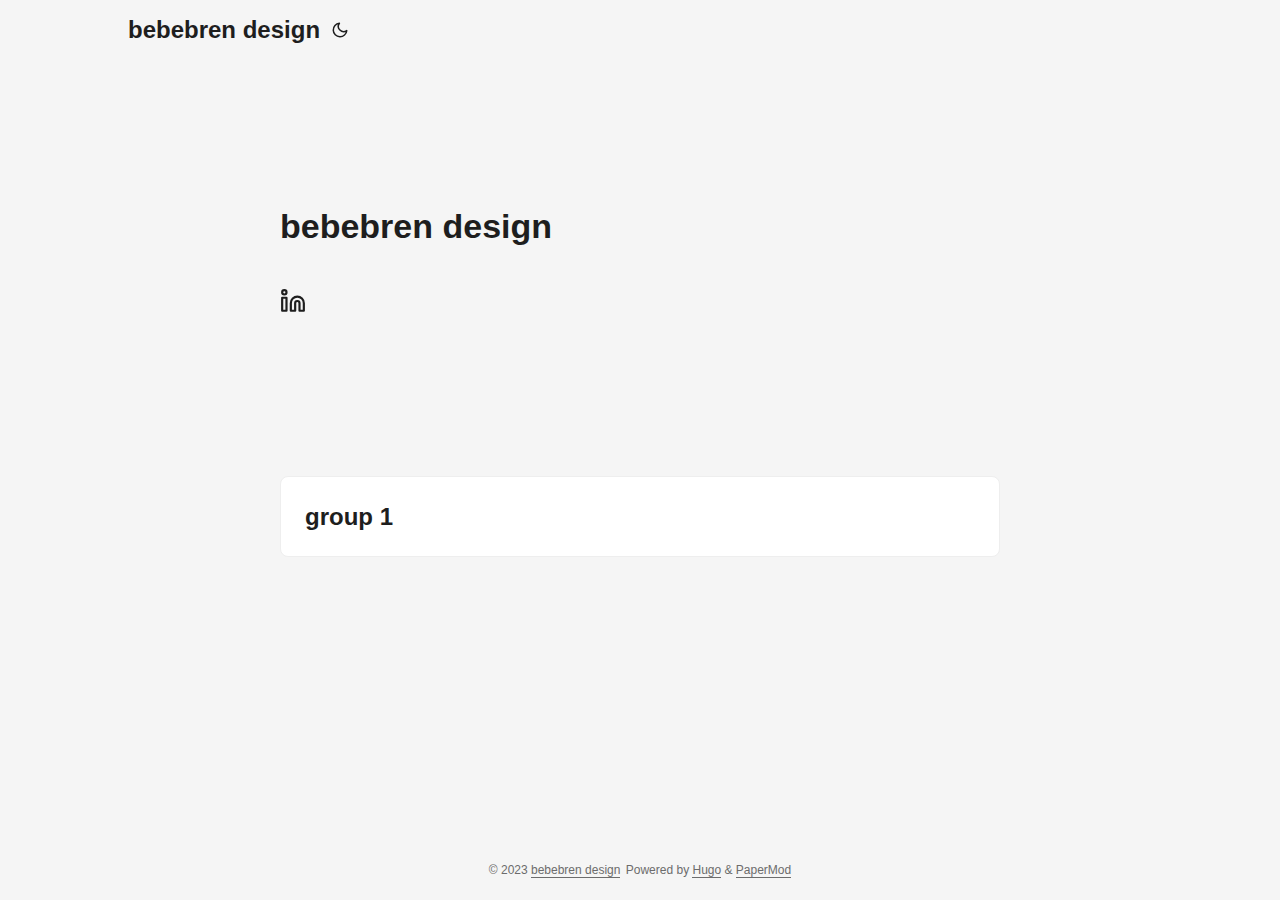
<file: index.html>
<!DOCTYPE html>
<html lang="en" dir="auto">

<head>
	<meta name="generator" content="Hugo 0.116.1"><meta charset="utf-8">
<meta http-equiv="X-UA-Compatible" content="IE=edge">
<meta name="viewport" content="width=device-width, initial-scale=1, shrink-to-fit=no">
<meta name="robots" content="index, follow">
<title>bebebren design</title>

<meta name="description" content="">
<meta name="author" content="">
<link rel="canonical" href="http://bebebren.com/">
<link crossorigin="anonymous" href="/assets/css/stylesheet.5cfc680b1eeaeef9efbced92d46c2a9e876b72ee14fba85846afc4cff9e6e6f8.css" integrity="sha256-XPxoCx7q7vnvvO2S1Gwqnodrcu4U&#43;6hYRq/Ez/nm5vg=" rel="preload stylesheet" as="style">
<link rel="icon" href="http://bebebren.com/favicon.ico">
<link rel="icon" type="image/png" sizes="16x16" href="http://bebebren.com/favicon-16x16.png">
<link rel="icon" type="image/png" sizes="32x32" href="http://bebebren.com/favicon-32x32.png">
<link rel="apple-touch-icon" href="http://bebebren.com/apple-touch-icon.png">
<link rel="mask-icon" href="http://bebebren.com/safari-pinned-tab.svg">
<meta name="theme-color" content="#2e2e33">
<meta name="msapplication-TileColor" content="#2e2e33">
<link rel="alternate" type="application/rss+xml" href="http://bebebren.com/index.xml">
<noscript>
    <style>
        #theme-toggle,
        .top-link {
            display: none;
        }

    </style>
    <style>
        @media (prefers-color-scheme: dark) {
            :root {
                --theme: rgb(29, 30, 32);
                --entry: rgb(46, 46, 51);
                --primary: rgb(218, 218, 219);
                --secondary: rgb(155, 156, 157);
                --tertiary: rgb(65, 66, 68);
                --content: rgb(196, 196, 197);
                --hljs-bg: rgb(46, 46, 51);
                --code-bg: rgb(55, 56, 62);
                --border: rgb(51, 51, 51);
            }

            .list {
                background: var(--theme);
            }

            .list:not(.dark)::-webkit-scrollbar-track {
                background: 0 0;
            }

            .list:not(.dark)::-webkit-scrollbar-thumb {
                border-color: var(--theme);
            }
        }

    </style>
</noscript><meta property="og:title" content="bebebren design" />
<meta property="og:description" content="" />
<meta property="og:type" content="website" />
<meta property="og:url" content="http://bebebren.com/" />

<meta name="twitter:card" content="summary"/>
<meta name="twitter:title" content="bebebren design"/>
<meta name="twitter:description" content=""/>

<script type="application/ld+json">
{
  "@context": "https://schema.org",
  "@type": "Organization",
  "name": "bebebren design",
  "url": "http://bebebren.com/",
  "description": "",
  "thumbnailUrl": "http://bebebren.com/favicon.ico",
  "sameAs": [
      "https://www.linkedin.com/in/brenda-zhao-4a0a52191"
  ]
}
</script>
</head>

<body class="list" id="top">
<script>
    if (localStorage.getItem("pref-theme") === "dark") {
        document.body.classList.add('dark');
    } else if (localStorage.getItem("pref-theme") === "light") {
        document.body.classList.remove('dark')
    } else if (window.matchMedia('(prefers-color-scheme: dark)').matches) {
        document.body.classList.add('dark');
    }

</script>

<header class="header">
    <nav class="nav">
        <div class="logo">
            <a href="http://bebebren.com/" accesskey="h" title="bebebren design (Alt + H)">bebebren design</a>
            <div class="logo-switches">
                <button id="theme-toggle" accesskey="t" title="(Alt + T)">
                    <svg id="moon" xmlns="http://www.w3.org/2000/svg" width="24" height="18" viewBox="0 0 24 24"
                        fill="none" stroke="currentColor" stroke-width="2" stroke-linecap="round"
                        stroke-linejoin="round">
                        <path d="M21 12.79A9 9 0 1 1 11.21 3 7 7 0 0 0 21 12.79z"></path>
                    </svg>
                    <svg id="sun" xmlns="http://www.w3.org/2000/svg" width="24" height="18" viewBox="0 0 24 24"
                        fill="none" stroke="currentColor" stroke-width="2" stroke-linecap="round"
                        stroke-linejoin="round">
                        <circle cx="12" cy="12" r="5"></circle>
                        <line x1="12" y1="1" x2="12" y2="3"></line>
                        <line x1="12" y1="21" x2="12" y2="23"></line>
                        <line x1="4.22" y1="4.22" x2="5.64" y2="5.64"></line>
                        <line x1="18.36" y1="18.36" x2="19.78" y2="19.78"></line>
                        <line x1="1" y1="12" x2="3" y2="12"></line>
                        <line x1="21" y1="12" x2="23" y2="12"></line>
                        <line x1="4.22" y1="19.78" x2="5.64" y2="18.36"></line>
                        <line x1="18.36" y1="5.64" x2="19.78" y2="4.22"></line>
                    </svg>
                </button>
            </div>
        </div>
        <ul id="menu">
        </ul>
    </nav>
</header>
<main class="main"> 
<article class="first-entry home-info">
    <header class="entry-header">
        <h1>bebebren design</h1>
    </header>
    <div class="entry-content">
        
    </div>
    <footer class="entry-footer">
        <div class="social-icons">
    <a href="https://www.linkedin.com/in/brenda-zhao-4a0a52191" target="_blank" rel="noopener noreferrer me" title="LinkedIn">
        <svg xmlns="http://www.w3.org/2000/svg" viewBox="0 0 24 24" fill="none" stroke="currentColor" stroke-width="2"
    stroke-linecap="round" stroke-linejoin="round">
    <path d="M16 8a6 6 0 0 1 6 6v7h-4v-7a2 2 0 0 0-2-2 2 2 0 0 0-2 2v7h-4v-7a6 6 0 0 1 6-6z"></path>
    <rect x="2" y="9" width="4" height="12"></rect>
    <circle cx="4" cy="4" r="2"></circle>
</svg>
    </a>
</div>

    </footer>
</article>

<article class="post-entry"> 
  <header class="entry-header">
    <h2>group 1
    </h2>
  </header>
  <footer class="entry-footer"></footer>
  <a class="entry-link" aria-label="post link to group 1" href="http://bebebren.com/posts/test/"></a>
</article>
    </main>
    
<footer class="footer">
    <span>&copy; 2023 <a href="http://bebebren.com/">bebebren design</a></span>
    <span>
        Powered by
        <a href="https://gohugo.io/" rel="noopener noreferrer" target="_blank">Hugo</a> &
        <a href="https://github.com/adityatelange/hugo-PaperMod/" rel="noopener" target="_blank">PaperMod</a>
    </span>
</footer>
<a href="#top" aria-label="go to top" title="Go to Top (Alt + G)" class="top-link" id="top-link" accesskey="g">
    <svg xmlns="http://www.w3.org/2000/svg" viewBox="0 0 12 6" fill="currentColor">
        <path d="M12 6H0l6-6z" />
    </svg>
</a>

<script>
    let menu = document.getElementById('menu')
    if (menu) {
        menu.scrollLeft = localStorage.getItem("menu-scroll-position");
        menu.onscroll = function () {
            localStorage.setItem("menu-scroll-position", menu.scrollLeft);
        }
    }

    document.querySelectorAll('a[href^="#"]').forEach(anchor => {
        anchor.addEventListener("click", function (e) {
            e.preventDefault();
            var id = this.getAttribute("href").substr(1);
            if (!window.matchMedia('(prefers-reduced-motion: reduce)').matches) {
                document.querySelector(`[id='${decodeURIComponent(id)}']`).scrollIntoView({
                    behavior: "smooth"
                });
            } else {
                document.querySelector(`[id='${decodeURIComponent(id)}']`).scrollIntoView();
            }
            if (id === "top") {
                history.replaceState(null, null, " ");
            } else {
                history.pushState(null, null, `#${id}`);
            }
        });
    });

</script>
<script>
    var mybutton = document.getElementById("top-link");
    window.onscroll = function () {
        if (document.body.scrollTop > 800 || document.documentElement.scrollTop > 800) {
            mybutton.style.visibility = "visible";
            mybutton.style.opacity = "1";
        } else {
            mybutton.style.visibility = "hidden";
            mybutton.style.opacity = "0";
        }
    };

</script>
<script>
    document.getElementById("theme-toggle").addEventListener("click", () => {
        if (document.body.className.includes("dark")) {
            document.body.classList.remove('dark');
            localStorage.setItem("pref-theme", 'light');
        } else {
            document.body.classList.add('dark');
            localStorage.setItem("pref-theme", 'dark');
        }
    })

</script>
</body>

</html>
</file>
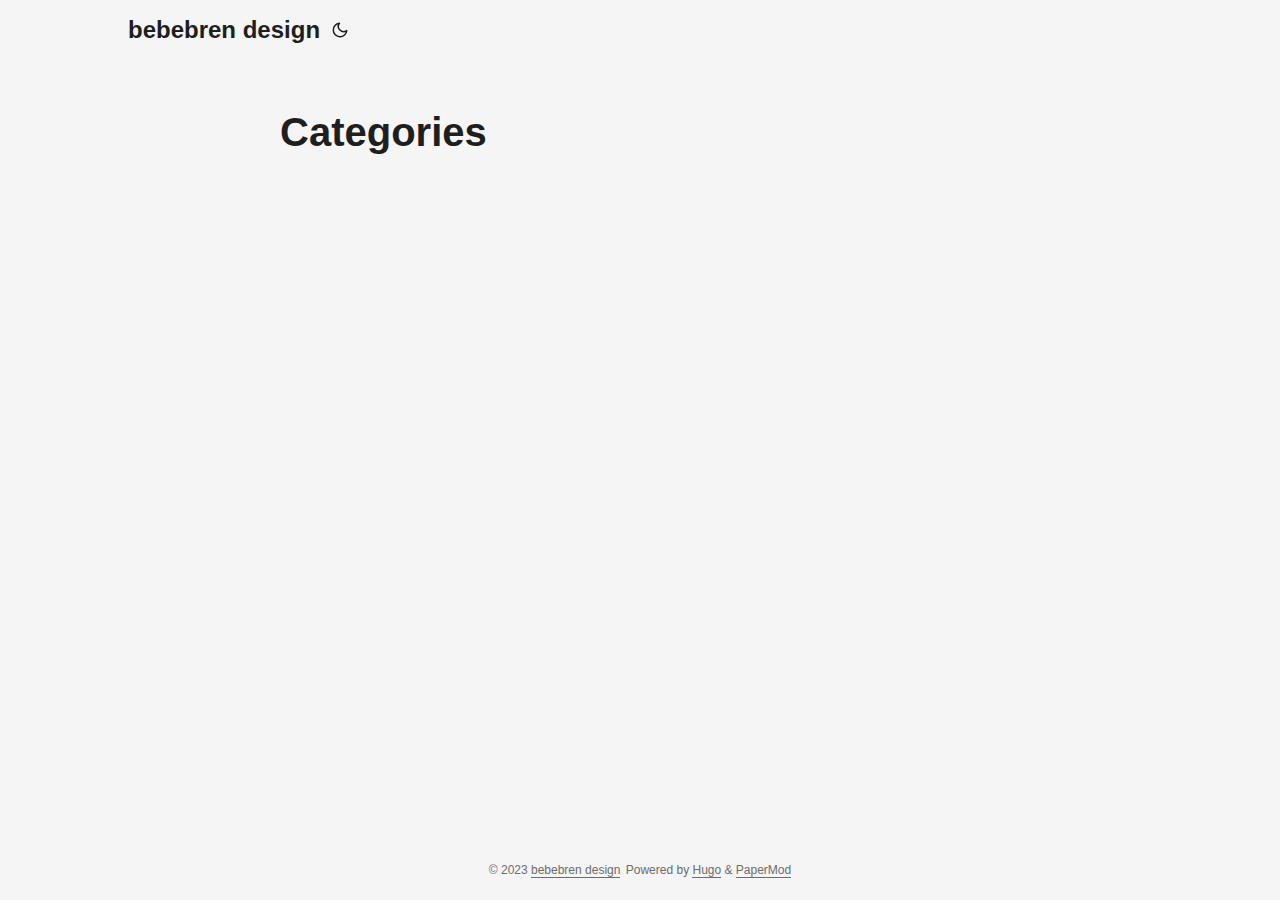
<file: categories/index.html>
<!DOCTYPE html>
<html lang="en" dir="auto">

<head><meta charset="utf-8">
<meta http-equiv="X-UA-Compatible" content="IE=edge">
<meta name="viewport" content="width=device-width, initial-scale=1, shrink-to-fit=no">
<meta name="robots" content="index, follow">
<title>Categories | bebebren design</title>
<meta name="keywords" content="">
<meta name="description" content="">
<meta name="author" content="">
<link rel="canonical" href="http://bebebren.com/categories/">
<link crossorigin="anonymous" href="/assets/css/stylesheet.5cfc680b1eeaeef9efbced92d46c2a9e876b72ee14fba85846afc4cff9e6e6f8.css" integrity="sha256-XPxoCx7q7vnvvO2S1Gwqnodrcu4U&#43;6hYRq/Ez/nm5vg=" rel="preload stylesheet" as="style">
<link rel="icon" href="http://bebebren.com/favicon.ico">
<link rel="icon" type="image/png" sizes="16x16" href="http://bebebren.com/favicon-16x16.png">
<link rel="icon" type="image/png" sizes="32x32" href="http://bebebren.com/favicon-32x32.png">
<link rel="apple-touch-icon" href="http://bebebren.com/apple-touch-icon.png">
<link rel="mask-icon" href="http://bebebren.com/safari-pinned-tab.svg">
<meta name="theme-color" content="#2e2e33">
<meta name="msapplication-TileColor" content="#2e2e33">
<link rel="alternate" type="application/rss+xml" href="http://bebebren.com/categories/index.xml">
<noscript>
    <style>
        #theme-toggle,
        .top-link {
            display: none;
        }

    </style>
    <style>
        @media (prefers-color-scheme: dark) {
            :root {
                --theme: rgb(29, 30, 32);
                --entry: rgb(46, 46, 51);
                --primary: rgb(218, 218, 219);
                --secondary: rgb(155, 156, 157);
                --tertiary: rgb(65, 66, 68);
                --content: rgb(196, 196, 197);
                --hljs-bg: rgb(46, 46, 51);
                --code-bg: rgb(55, 56, 62);
                --border: rgb(51, 51, 51);
            }

            .list {
                background: var(--theme);
            }

            .list:not(.dark)::-webkit-scrollbar-track {
                background: 0 0;
            }

            .list:not(.dark)::-webkit-scrollbar-thumb {
                border-color: var(--theme);
            }
        }

    </style>
</noscript><meta property="og:title" content="Categories" />
<meta property="og:description" content="" />
<meta property="og:type" content="website" />
<meta property="og:url" content="http://bebebren.com/categories/" />

<meta name="twitter:card" content="summary"/>
<meta name="twitter:title" content="Categories"/>
<meta name="twitter:description" content=""/>

</head>

<body class="list" id="top">
<script>
    if (localStorage.getItem("pref-theme") === "dark") {
        document.body.classList.add('dark');
    } else if (localStorage.getItem("pref-theme") === "light") {
        document.body.classList.remove('dark')
    } else if (window.matchMedia('(prefers-color-scheme: dark)').matches) {
        document.body.classList.add('dark');
    }

</script>

<header class="header">
    <nav class="nav">
        <div class="logo">
            <a href="http://bebebren.com/" accesskey="h" title="bebebren design (Alt + H)">bebebren design</a>
            <div class="logo-switches">
                <button id="theme-toggle" accesskey="t" title="(Alt + T)">
                    <svg id="moon" xmlns="http://www.w3.org/2000/svg" width="24" height="18" viewBox="0 0 24 24"
                        fill="none" stroke="currentColor" stroke-width="2" stroke-linecap="round"
                        stroke-linejoin="round">
                        <path d="M21 12.79A9 9 0 1 1 11.21 3 7 7 0 0 0 21 12.79z"></path>
                    </svg>
                    <svg id="sun" xmlns="http://www.w3.org/2000/svg" width="24" height="18" viewBox="0 0 24 24"
                        fill="none" stroke="currentColor" stroke-width="2" stroke-linecap="round"
                        stroke-linejoin="round">
                        <circle cx="12" cy="12" r="5"></circle>
                        <line x1="12" y1="1" x2="12" y2="3"></line>
                        <line x1="12" y1="21" x2="12" y2="23"></line>
                        <line x1="4.22" y1="4.22" x2="5.64" y2="5.64"></line>
                        <line x1="18.36" y1="18.36" x2="19.78" y2="19.78"></line>
                        <line x1="1" y1="12" x2="3" y2="12"></line>
                        <line x1="21" y1="12" x2="23" y2="12"></line>
                        <line x1="4.22" y1="19.78" x2="5.64" y2="18.36"></line>
                        <line x1="18.36" y1="5.64" x2="19.78" y2="4.22"></line>
                    </svg>
                </button>
            </div>
        </div>
        <ul id="menu">
        </ul>
    </nav>
</header>
<main class="main">
<header class="page-header">
    <h1>Categories</h1>
</header>

<ul class="terms-tags">
</ul>
    </main>
    
<footer class="footer">
    <span>&copy; 2023 <a href="http://bebebren.com/">bebebren design</a></span>
    <span>
        Powered by
        <a href="https://gohugo.io/" rel="noopener noreferrer" target="_blank">Hugo</a> &
        <a href="https://github.com/adityatelange/hugo-PaperMod/" rel="noopener" target="_blank">PaperMod</a>
    </span>
</footer>
<a href="#top" aria-label="go to top" title="Go to Top (Alt + G)" class="top-link" id="top-link" accesskey="g">
    <svg xmlns="http://www.w3.org/2000/svg" viewBox="0 0 12 6" fill="currentColor">
        <path d="M12 6H0l6-6z" />
    </svg>
</a>

<script>
    let menu = document.getElementById('menu')
    if (menu) {
        menu.scrollLeft = localStorage.getItem("menu-scroll-position");
        menu.onscroll = function () {
            localStorage.setItem("menu-scroll-position", menu.scrollLeft);
        }
    }

    document.querySelectorAll('a[href^="#"]').forEach(anchor => {
        anchor.addEventListener("click", function (e) {
            e.preventDefault();
            var id = this.getAttribute("href").substr(1);
            if (!window.matchMedia('(prefers-reduced-motion: reduce)').matches) {
                document.querySelector(`[id='${decodeURIComponent(id)}']`).scrollIntoView({
                    behavior: "smooth"
                });
            } else {
                document.querySelector(`[id='${decodeURIComponent(id)}']`).scrollIntoView();
            }
            if (id === "top") {
                history.replaceState(null, null, " ");
            } else {
                history.pushState(null, null, `#${id}`);
            }
        });
    });

</script>
<script>
    var mybutton = document.getElementById("top-link");
    window.onscroll = function () {
        if (document.body.scrollTop > 800 || document.documentElement.scrollTop > 800) {
            mybutton.style.visibility = "visible";
            mybutton.style.opacity = "1";
        } else {
            mybutton.style.visibility = "hidden";
            mybutton.style.opacity = "0";
        }
    };

</script>
<script>
    document.getElementById("theme-toggle").addEventListener("click", () => {
        if (document.body.className.includes("dark")) {
            document.body.classList.remove('dark');
            localStorage.setItem("pref-theme", 'light');
        } else {
            document.body.classList.add('dark');
            localStorage.setItem("pref-theme", 'dark');
        }
    })

</script>
</body>

</html>
</file>
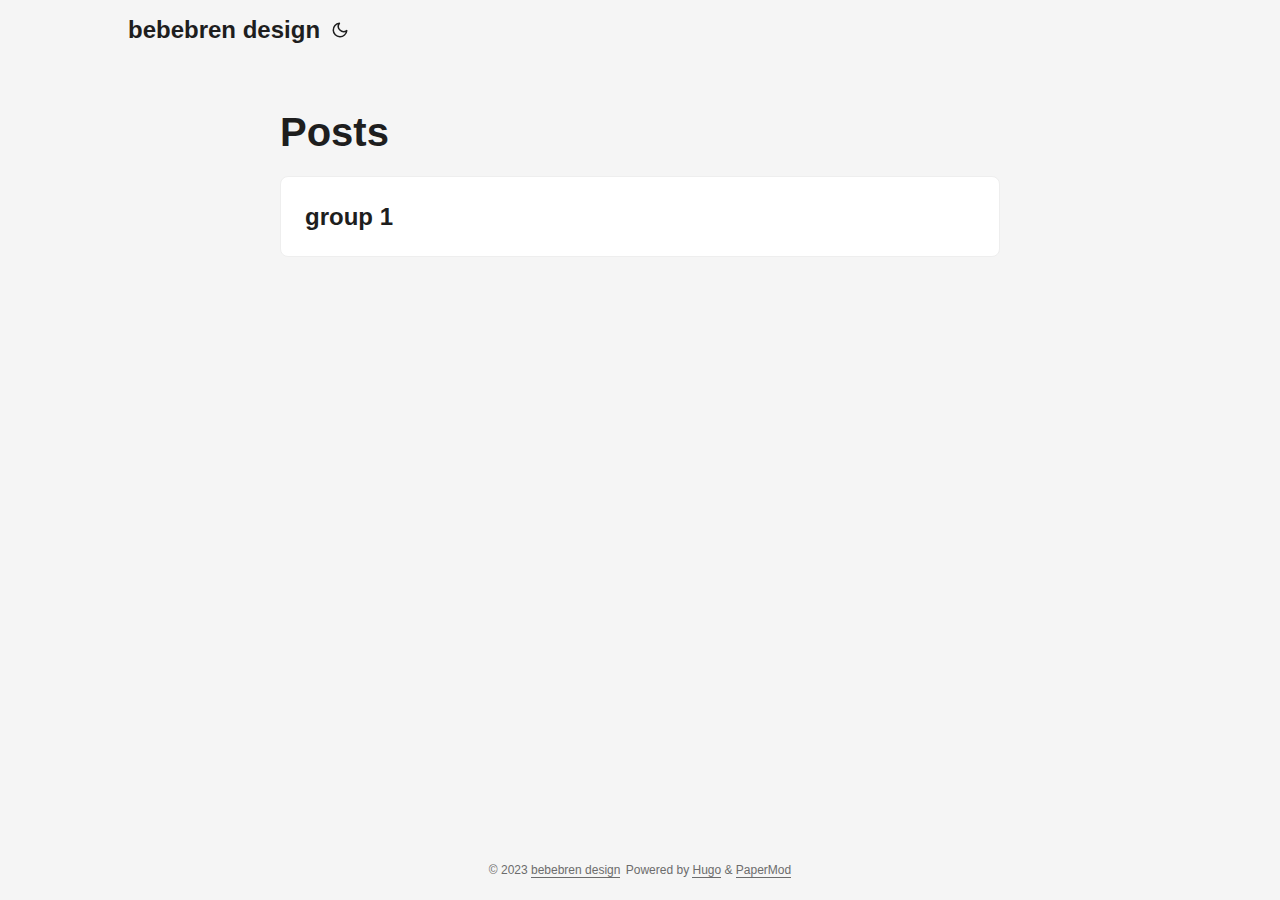
<file: posts/index.html>
<!DOCTYPE html>
<html lang="en" dir="auto">

<head><meta charset="utf-8">
<meta http-equiv="X-UA-Compatible" content="IE=edge">
<meta name="viewport" content="width=device-width, initial-scale=1, shrink-to-fit=no">
<meta name="robots" content="index, follow">
<title>Posts | bebebren design</title>
<meta name="keywords" content="">
<meta name="description" content="Posts - bebebren design">
<meta name="author" content="">
<link rel="canonical" href="http://bebebren.com/posts/">
<link crossorigin="anonymous" href="/assets/css/stylesheet.5cfc680b1eeaeef9efbced92d46c2a9e876b72ee14fba85846afc4cff9e6e6f8.css" integrity="sha256-XPxoCx7q7vnvvO2S1Gwqnodrcu4U&#43;6hYRq/Ez/nm5vg=" rel="preload stylesheet" as="style">
<link rel="icon" href="http://bebebren.com/favicon.ico">
<link rel="icon" type="image/png" sizes="16x16" href="http://bebebren.com/favicon-16x16.png">
<link rel="icon" type="image/png" sizes="32x32" href="http://bebebren.com/favicon-32x32.png">
<link rel="apple-touch-icon" href="http://bebebren.com/apple-touch-icon.png">
<link rel="mask-icon" href="http://bebebren.com/safari-pinned-tab.svg">
<meta name="theme-color" content="#2e2e33">
<meta name="msapplication-TileColor" content="#2e2e33">
<link rel="alternate" type="application/rss+xml" href="http://bebebren.com/posts/index.xml">
<noscript>
    <style>
        #theme-toggle,
        .top-link {
            display: none;
        }

    </style>
    <style>
        @media (prefers-color-scheme: dark) {
            :root {
                --theme: rgb(29, 30, 32);
                --entry: rgb(46, 46, 51);
                --primary: rgb(218, 218, 219);
                --secondary: rgb(155, 156, 157);
                --tertiary: rgb(65, 66, 68);
                --content: rgb(196, 196, 197);
                --hljs-bg: rgb(46, 46, 51);
                --code-bg: rgb(55, 56, 62);
                --border: rgb(51, 51, 51);
            }

            .list {
                background: var(--theme);
            }

            .list:not(.dark)::-webkit-scrollbar-track {
                background: 0 0;
            }

            .list:not(.dark)::-webkit-scrollbar-thumb {
                border-color: var(--theme);
            }
        }

    </style>
</noscript><meta property="og:title" content="Posts" />
<meta property="og:description" content="" />
<meta property="og:type" content="website" />
<meta property="og:url" content="http://bebebren.com/posts/" />

<meta name="twitter:card" content="summary"/>
<meta name="twitter:title" content="Posts"/>
<meta name="twitter:description" content=""/>


<script type="application/ld+json">
{
  "@context": "https://schema.org",
  "@type": "BreadcrumbList",
  "itemListElement": [
    {
      "@type": "ListItem",
      "position":  1 ,
      "name": "Posts",
      "item": "http://bebebren.com/posts/"
    }
  ]
}
</script>
</head>

<body class="list" id="top">
<script>
    if (localStorage.getItem("pref-theme") === "dark") {
        document.body.classList.add('dark');
    } else if (localStorage.getItem("pref-theme") === "light") {
        document.body.classList.remove('dark')
    } else if (window.matchMedia('(prefers-color-scheme: dark)').matches) {
        document.body.classList.add('dark');
    }

</script>

<header class="header">
    <nav class="nav">
        <div class="logo">
            <a href="http://bebebren.com/" accesskey="h" title="bebebren design (Alt + H)">bebebren design</a>
            <div class="logo-switches">
                <button id="theme-toggle" accesskey="t" title="(Alt + T)">
                    <svg id="moon" xmlns="http://www.w3.org/2000/svg" width="24" height="18" viewBox="0 0 24 24"
                        fill="none" stroke="currentColor" stroke-width="2" stroke-linecap="round"
                        stroke-linejoin="round">
                        <path d="M21 12.79A9 9 0 1 1 11.21 3 7 7 0 0 0 21 12.79z"></path>
                    </svg>
                    <svg id="sun" xmlns="http://www.w3.org/2000/svg" width="24" height="18" viewBox="0 0 24 24"
                        fill="none" stroke="currentColor" stroke-width="2" stroke-linecap="round"
                        stroke-linejoin="round">
                        <circle cx="12" cy="12" r="5"></circle>
                        <line x1="12" y1="1" x2="12" y2="3"></line>
                        <line x1="12" y1="21" x2="12" y2="23"></line>
                        <line x1="4.22" y1="4.22" x2="5.64" y2="5.64"></line>
                        <line x1="18.36" y1="18.36" x2="19.78" y2="19.78"></line>
                        <line x1="1" y1="12" x2="3" y2="12"></line>
                        <line x1="21" y1="12" x2="23" y2="12"></line>
                        <line x1="4.22" y1="19.78" x2="5.64" y2="18.36"></line>
                        <line x1="18.36" y1="5.64" x2="19.78" y2="4.22"></line>
                    </svg>
                </button>
            </div>
        </div>
        <ul id="menu">
        </ul>
    </nav>
</header>
<main class="main"> 
<header class="page-header">
  <h1>
    Posts
  </h1>
</header>

<article class="post-entry"> 
  <header class="entry-header">
    <h2>group 1
    </h2>
  </header>
  <footer class="entry-footer"></footer>
  <a class="entry-link" aria-label="post link to group 1" href="http://bebebren.com/posts/test/"></a>
</article>
    </main>
    
<footer class="footer">
    <span>&copy; 2023 <a href="http://bebebren.com/">bebebren design</a></span>
    <span>
        Powered by
        <a href="https://gohugo.io/" rel="noopener noreferrer" target="_blank">Hugo</a> &
        <a href="https://github.com/adityatelange/hugo-PaperMod/" rel="noopener" target="_blank">PaperMod</a>
    </span>
</footer>
<a href="#top" aria-label="go to top" title="Go to Top (Alt + G)" class="top-link" id="top-link" accesskey="g">
    <svg xmlns="http://www.w3.org/2000/svg" viewBox="0 0 12 6" fill="currentColor">
        <path d="M12 6H0l6-6z" />
    </svg>
</a>

<script>
    let menu = document.getElementById('menu')
    if (menu) {
        menu.scrollLeft = localStorage.getItem("menu-scroll-position");
        menu.onscroll = function () {
            localStorage.setItem("menu-scroll-position", menu.scrollLeft);
        }
    }

    document.querySelectorAll('a[href^="#"]').forEach(anchor => {
        anchor.addEventListener("click", function (e) {
            e.preventDefault();
            var id = this.getAttribute("href").substr(1);
            if (!window.matchMedia('(prefers-reduced-motion: reduce)').matches) {
                document.querySelector(`[id='${decodeURIComponent(id)}']`).scrollIntoView({
                    behavior: "smooth"
                });
            } else {
                document.querySelector(`[id='${decodeURIComponent(id)}']`).scrollIntoView();
            }
            if (id === "top") {
                history.replaceState(null, null, " ");
            } else {
                history.pushState(null, null, `#${id}`);
            }
        });
    });

</script>
<script>
    var mybutton = document.getElementById("top-link");
    window.onscroll = function () {
        if (document.body.scrollTop > 800 || document.documentElement.scrollTop > 800) {
            mybutton.style.visibility = "visible";
            mybutton.style.opacity = "1";
        } else {
            mybutton.style.visibility = "hidden";
            mybutton.style.opacity = "0";
        }
    };

</script>
<script>
    document.getElementById("theme-toggle").addEventListener("click", () => {
        if (document.body.className.includes("dark")) {
            document.body.classList.remove('dark');
            localStorage.setItem("pref-theme", 'light');
        } else {
            document.body.classList.add('dark');
            localStorage.setItem("pref-theme", 'dark');
        }
    })

</script>
</body>

</html>
</file>
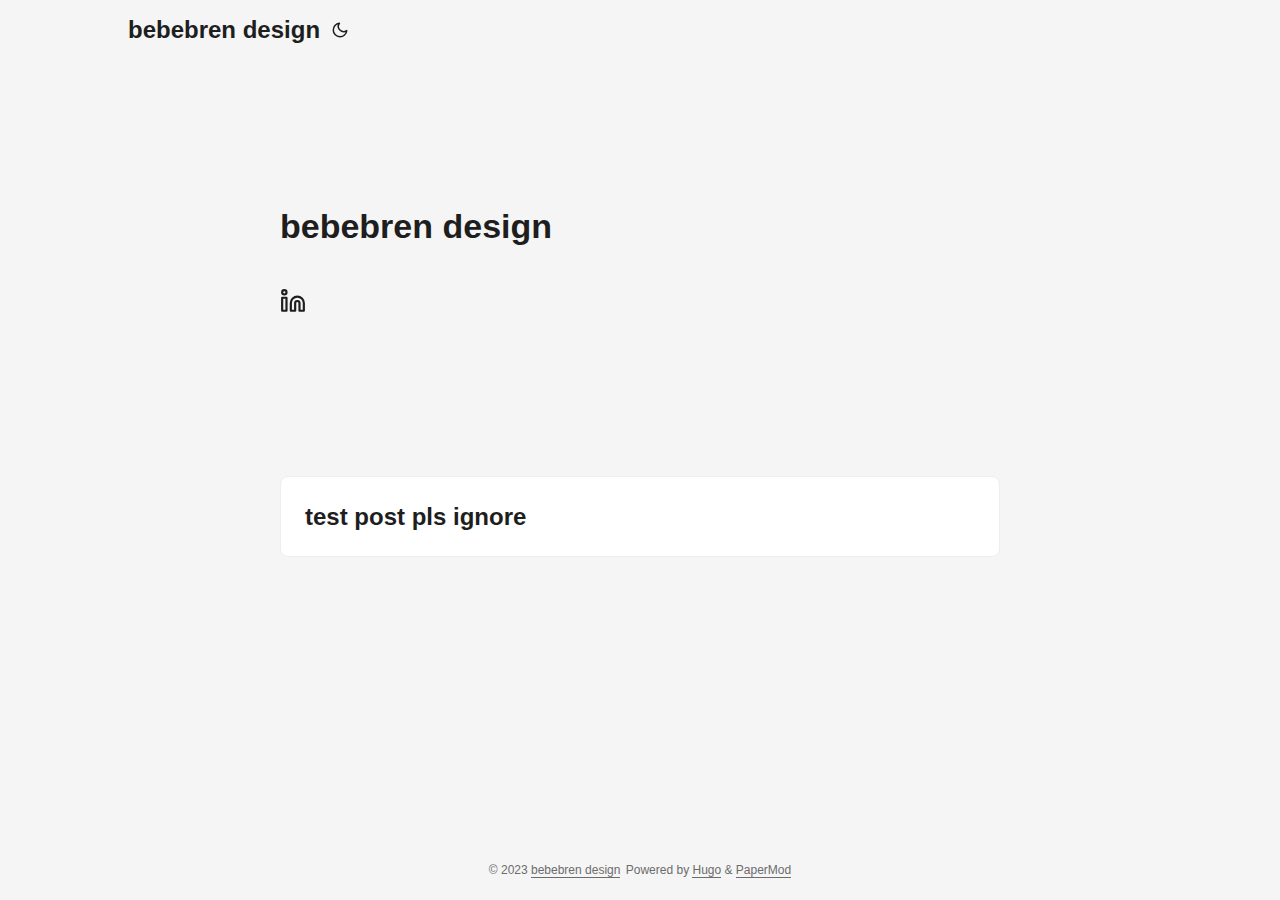
<file: public/index.html>
<!DOCTYPE html>
<html lang="en" dir="auto">

<head>
	<meta name="generator" content="Hugo 0.116.1"><meta charset="utf-8">
<meta http-equiv="X-UA-Compatible" content="IE=edge">
<meta name="viewport" content="width=device-width, initial-scale=1, shrink-to-fit=no">
<meta name="robots" content="index, follow">
<title>bebebren design</title>

<meta name="description" content="">
<meta name="author" content="">
<link rel="canonical" href="http://bebebren.com/">
<link crossorigin="anonymous" href="/assets/css/stylesheet.5cfc680b1eeaeef9efbced92d46c2a9e876b72ee14fba85846afc4cff9e6e6f8.css" integrity="sha256-XPxoCx7q7vnvvO2S1Gwqnodrcu4U&#43;6hYRq/Ez/nm5vg=" rel="preload stylesheet" as="style">
<link rel="icon" href="http://bebebren.com/favicon.ico">
<link rel="icon" type="image/png" sizes="16x16" href="http://bebebren.com/favicon-16x16.png">
<link rel="icon" type="image/png" sizes="32x32" href="http://bebebren.com/favicon-32x32.png">
<link rel="apple-touch-icon" href="http://bebebren.com/apple-touch-icon.png">
<link rel="mask-icon" href="http://bebebren.com/safari-pinned-tab.svg">
<meta name="theme-color" content="#2e2e33">
<meta name="msapplication-TileColor" content="#2e2e33">
<link rel="alternate" type="application/rss+xml" href="http://bebebren.com/index.xml">
<noscript>
    <style>
        #theme-toggle,
        .top-link {
            display: none;
        }

    </style>
    <style>
        @media (prefers-color-scheme: dark) {
            :root {
                --theme: rgb(29, 30, 32);
                --entry: rgb(46, 46, 51);
                --primary: rgb(218, 218, 219);
                --secondary: rgb(155, 156, 157);
                --tertiary: rgb(65, 66, 68);
                --content: rgb(196, 196, 197);
                --hljs-bg: rgb(46, 46, 51);
                --code-bg: rgb(55, 56, 62);
                --border: rgb(51, 51, 51);
            }

            .list {
                background: var(--theme);
            }

            .list:not(.dark)::-webkit-scrollbar-track {
                background: 0 0;
            }

            .list:not(.dark)::-webkit-scrollbar-thumb {
                border-color: var(--theme);
            }
        }

    </style>
</noscript><meta property="og:title" content="bebebren design" />
<meta property="og:description" content="" />
<meta property="og:type" content="website" />
<meta property="og:url" content="http://bebebren.com/" />

<meta name="twitter:card" content="summary"/>
<meta name="twitter:title" content="bebebren design"/>
<meta name="twitter:description" content=""/>

<script type="application/ld+json">
{
  "@context": "https://schema.org",
  "@type": "Organization",
  "name": "bebebren design",
  "url": "http://bebebren.com/",
  "description": "",
  "thumbnailUrl": "http://bebebren.com/favicon.ico",
  "sameAs": [
      "https://www.linkedin.com/in/brenda-zhao-4a0a52191"
  ]
}
</script>
</head>

<body class="list" id="top">
<script>
    if (localStorage.getItem("pref-theme") === "dark") {
        document.body.classList.add('dark');
    } else if (localStorage.getItem("pref-theme") === "light") {
        document.body.classList.remove('dark')
    } else if (window.matchMedia('(prefers-color-scheme: dark)').matches) {
        document.body.classList.add('dark');
    }

</script>

<header class="header">
    <nav class="nav">
        <div class="logo">
            <a href="http://bebebren.com/" accesskey="h" title="bebebren design (Alt + H)">bebebren design</a>
            <div class="logo-switches">
                <button id="theme-toggle" accesskey="t" title="(Alt + T)">
                    <svg id="moon" xmlns="http://www.w3.org/2000/svg" width="24" height="18" viewBox="0 0 24 24"
                        fill="none" stroke="currentColor" stroke-width="2" stroke-linecap="round"
                        stroke-linejoin="round">
                        <path d="M21 12.79A9 9 0 1 1 11.21 3 7 7 0 0 0 21 12.79z"></path>
                    </svg>
                    <svg id="sun" xmlns="http://www.w3.org/2000/svg" width="24" height="18" viewBox="0 0 24 24"
                        fill="none" stroke="currentColor" stroke-width="2" stroke-linecap="round"
                        stroke-linejoin="round">
                        <circle cx="12" cy="12" r="5"></circle>
                        <line x1="12" y1="1" x2="12" y2="3"></line>
                        <line x1="12" y1="21" x2="12" y2="23"></line>
                        <line x1="4.22" y1="4.22" x2="5.64" y2="5.64"></line>
                        <line x1="18.36" y1="18.36" x2="19.78" y2="19.78"></line>
                        <line x1="1" y1="12" x2="3" y2="12"></line>
                        <line x1="21" y1="12" x2="23" y2="12"></line>
                        <line x1="4.22" y1="19.78" x2="5.64" y2="18.36"></line>
                        <line x1="18.36" y1="5.64" x2="19.78" y2="4.22"></line>
                    </svg>
                </button>
            </div>
        </div>
        <ul id="menu">
        </ul>
    </nav>
</header>
<main class="main"> 
<article class="first-entry home-info">
    <header class="entry-header">
        <h1>bebebren design</h1>
    </header>
    <div class="entry-content">
        
    </div>
    <footer class="entry-footer">
        <div class="social-icons">
    <a href="https://www.linkedin.com/in/brenda-zhao-4a0a52191" target="_blank" rel="noopener noreferrer me" title="LinkedIn">
        <svg xmlns="http://www.w3.org/2000/svg" viewBox="0 0 24 24" fill="none" stroke="currentColor" stroke-width="2"
    stroke-linecap="round" stroke-linejoin="round">
    <path d="M16 8a6 6 0 0 1 6 6v7h-4v-7a2 2 0 0 0-2-2 2 2 0 0 0-2 2v7h-4v-7a6 6 0 0 1 6-6z"></path>
    <rect x="2" y="9" width="4" height="12"></rect>
    <circle cx="4" cy="4" r="2"></circle>
</svg>
    </a>
</div>

    </footer>
</article>

<article class="post-entry"> 
  <header class="entry-header">
    <h2>test post pls ignore
    </h2>
  </header>
  <footer class="entry-footer"></footer>
  <a class="entry-link" aria-label="post link to test post pls ignore" href="http://bebebren.com/posts/test/"></a>
</article>
    </main>
    
<footer class="footer">
    <span>&copy; 2023 <a href="http://bebebren.com/">bebebren design</a></span>
    <span>
        Powered by
        <a href="https://gohugo.io/" rel="noopener noreferrer" target="_blank">Hugo</a> &
        <a href="https://github.com/adityatelange/hugo-PaperMod/" rel="noopener" target="_blank">PaperMod</a>
    </span>
</footer>
<a href="#top" aria-label="go to top" title="Go to Top (Alt + G)" class="top-link" id="top-link" accesskey="g">
    <svg xmlns="http://www.w3.org/2000/svg" viewBox="0 0 12 6" fill="currentColor">
        <path d="M12 6H0l6-6z" />
    </svg>
</a>

<script>
    let menu = document.getElementById('menu')
    if (menu) {
        menu.scrollLeft = localStorage.getItem("menu-scroll-position");
        menu.onscroll = function () {
            localStorage.setItem("menu-scroll-position", menu.scrollLeft);
        }
    }

    document.querySelectorAll('a[href^="#"]').forEach(anchor => {
        anchor.addEventListener("click", function (e) {
            e.preventDefault();
            var id = this.getAttribute("href").substr(1);
            if (!window.matchMedia('(prefers-reduced-motion: reduce)').matches) {
                document.querySelector(`[id='${decodeURIComponent(id)}']`).scrollIntoView({
                    behavior: "smooth"
                });
            } else {
                document.querySelector(`[id='${decodeURIComponent(id)}']`).scrollIntoView();
            }
            if (id === "top") {
                history.replaceState(null, null, " ");
            } else {
                history.pushState(null, null, `#${id}`);
            }
        });
    });

</script>
<script>
    var mybutton = document.getElementById("top-link");
    window.onscroll = function () {
        if (document.body.scrollTop > 800 || document.documentElement.scrollTop > 800) {
            mybutton.style.visibility = "visible";
            mybutton.style.opacity = "1";
        } else {
            mybutton.style.visibility = "hidden";
            mybutton.style.opacity = "0";
        }
    };

</script>
<script>
    document.getElementById("theme-toggle").addEventListener("click", () => {
        if (document.body.className.includes("dark")) {
            document.body.classList.remove('dark');
            localStorage.setItem("pref-theme", 'light');
        } else {
            document.body.classList.add('dark');
            localStorage.setItem("pref-theme", 'dark');
        }
    })

</script>
</body>

</html>
</file>
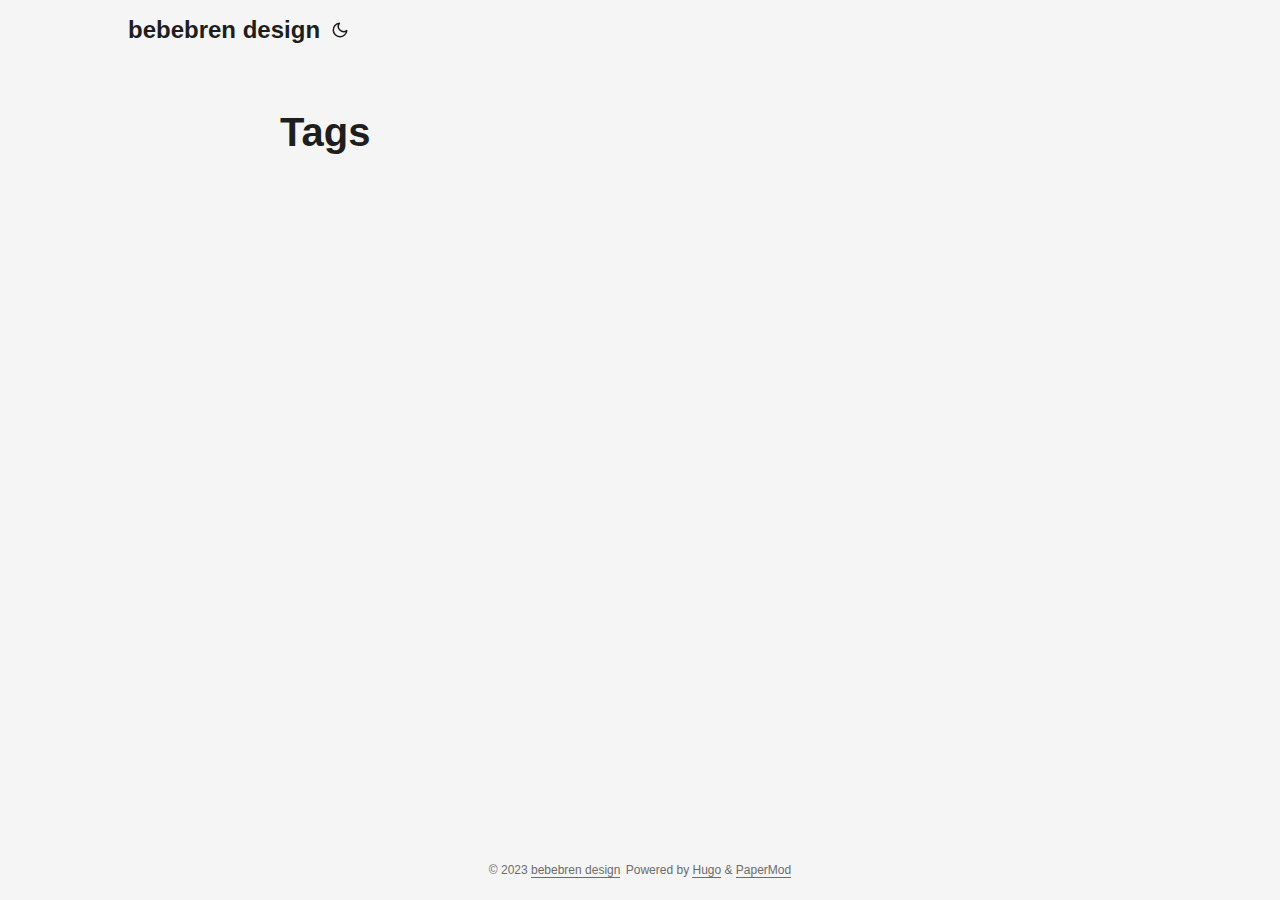
<file: tags/index.html>
<!DOCTYPE html>
<html lang="en" dir="auto">

<head><meta charset="utf-8">
<meta http-equiv="X-UA-Compatible" content="IE=edge">
<meta name="viewport" content="width=device-width, initial-scale=1, shrink-to-fit=no">
<meta name="robots" content="index, follow">
<title>Tags | bebebren design</title>
<meta name="keywords" content="">
<meta name="description" content="">
<meta name="author" content="">
<link rel="canonical" href="http://bebebren.com/tags/">
<link crossorigin="anonymous" href="/assets/css/stylesheet.5cfc680b1eeaeef9efbced92d46c2a9e876b72ee14fba85846afc4cff9e6e6f8.css" integrity="sha256-XPxoCx7q7vnvvO2S1Gwqnodrcu4U&#43;6hYRq/Ez/nm5vg=" rel="preload stylesheet" as="style">
<link rel="icon" href="http://bebebren.com/favicon.ico">
<link rel="icon" type="image/png" sizes="16x16" href="http://bebebren.com/favicon-16x16.png">
<link rel="icon" type="image/png" sizes="32x32" href="http://bebebren.com/favicon-32x32.png">
<link rel="apple-touch-icon" href="http://bebebren.com/apple-touch-icon.png">
<link rel="mask-icon" href="http://bebebren.com/safari-pinned-tab.svg">
<meta name="theme-color" content="#2e2e33">
<meta name="msapplication-TileColor" content="#2e2e33">
<link rel="alternate" type="application/rss+xml" href="http://bebebren.com/tags/index.xml">
<noscript>
    <style>
        #theme-toggle,
        .top-link {
            display: none;
        }

    </style>
    <style>
        @media (prefers-color-scheme: dark) {
            :root {
                --theme: rgb(29, 30, 32);
                --entry: rgb(46, 46, 51);
                --primary: rgb(218, 218, 219);
                --secondary: rgb(155, 156, 157);
                --tertiary: rgb(65, 66, 68);
                --content: rgb(196, 196, 197);
                --hljs-bg: rgb(46, 46, 51);
                --code-bg: rgb(55, 56, 62);
                --border: rgb(51, 51, 51);
            }

            .list {
                background: var(--theme);
            }

            .list:not(.dark)::-webkit-scrollbar-track {
                background: 0 0;
            }

            .list:not(.dark)::-webkit-scrollbar-thumb {
                border-color: var(--theme);
            }
        }

    </style>
</noscript><meta property="og:title" content="Tags" />
<meta property="og:description" content="" />
<meta property="og:type" content="website" />
<meta property="og:url" content="http://bebebren.com/tags/" />

<meta name="twitter:card" content="summary"/>
<meta name="twitter:title" content="Tags"/>
<meta name="twitter:description" content=""/>

</head>

<body class="list" id="top">
<script>
    if (localStorage.getItem("pref-theme") === "dark") {
        document.body.classList.add('dark');
    } else if (localStorage.getItem("pref-theme") === "light") {
        document.body.classList.remove('dark')
    } else if (window.matchMedia('(prefers-color-scheme: dark)').matches) {
        document.body.classList.add('dark');
    }

</script>

<header class="header">
    <nav class="nav">
        <div class="logo">
            <a href="http://bebebren.com/" accesskey="h" title="bebebren design (Alt + H)">bebebren design</a>
            <div class="logo-switches">
                <button id="theme-toggle" accesskey="t" title="(Alt + T)">
                    <svg id="moon" xmlns="http://www.w3.org/2000/svg" width="24" height="18" viewBox="0 0 24 24"
                        fill="none" stroke="currentColor" stroke-width="2" stroke-linecap="round"
                        stroke-linejoin="round">
                        <path d="M21 12.79A9 9 0 1 1 11.21 3 7 7 0 0 0 21 12.79z"></path>
                    </svg>
                    <svg id="sun" xmlns="http://www.w3.org/2000/svg" width="24" height="18" viewBox="0 0 24 24"
                        fill="none" stroke="currentColor" stroke-width="2" stroke-linecap="round"
                        stroke-linejoin="round">
                        <circle cx="12" cy="12" r="5"></circle>
                        <line x1="12" y1="1" x2="12" y2="3"></line>
                        <line x1="12" y1="21" x2="12" y2="23"></line>
                        <line x1="4.22" y1="4.22" x2="5.64" y2="5.64"></line>
                        <line x1="18.36" y1="18.36" x2="19.78" y2="19.78"></line>
                        <line x1="1" y1="12" x2="3" y2="12"></line>
                        <line x1="21" y1="12" x2="23" y2="12"></line>
                        <line x1="4.22" y1="19.78" x2="5.64" y2="18.36"></line>
                        <line x1="18.36" y1="5.64" x2="19.78" y2="4.22"></line>
                    </svg>
                </button>
            </div>
        </div>
        <ul id="menu">
        </ul>
    </nav>
</header>
<main class="main">
<header class="page-header">
    <h1>Tags</h1>
</header>

<ul class="terms-tags">
</ul>
    </main>
    
<footer class="footer">
    <span>&copy; 2023 <a href="http://bebebren.com/">bebebren design</a></span>
    <span>
        Powered by
        <a href="https://gohugo.io/" rel="noopener noreferrer" target="_blank">Hugo</a> &
        <a href="https://github.com/adityatelange/hugo-PaperMod/" rel="noopener" target="_blank">PaperMod</a>
    </span>
</footer>
<a href="#top" aria-label="go to top" title="Go to Top (Alt + G)" class="top-link" id="top-link" accesskey="g">
    <svg xmlns="http://www.w3.org/2000/svg" viewBox="0 0 12 6" fill="currentColor">
        <path d="M12 6H0l6-6z" />
    </svg>
</a>

<script>
    let menu = document.getElementById('menu')
    if (menu) {
        menu.scrollLeft = localStorage.getItem("menu-scroll-position");
        menu.onscroll = function () {
            localStorage.setItem("menu-scroll-position", menu.scrollLeft);
        }
    }

    document.querySelectorAll('a[href^="#"]').forEach(anchor => {
        anchor.addEventListener("click", function (e) {
            e.preventDefault();
            var id = this.getAttribute("href").substr(1);
            if (!window.matchMedia('(prefers-reduced-motion: reduce)').matches) {
                document.querySelector(`[id='${decodeURIComponent(id)}']`).scrollIntoView({
                    behavior: "smooth"
                });
            } else {
                document.querySelector(`[id='${decodeURIComponent(id)}']`).scrollIntoView();
            }
            if (id === "top") {
                history.replaceState(null, null, " ");
            } else {
                history.pushState(null, null, `#${id}`);
            }
        });
    });

</script>
<script>
    var mybutton = document.getElementById("top-link");
    window.onscroll = function () {
        if (document.body.scrollTop > 800 || document.documentElement.scrollTop > 800) {
            mybutton.style.visibility = "visible";
            mybutton.style.opacity = "1";
        } else {
            mybutton.style.visibility = "hidden";
            mybutton.style.opacity = "0";
        }
    };

</script>
<script>
    document.getElementById("theme-toggle").addEventListener("click", () => {
        if (document.body.className.includes("dark")) {
            document.body.classList.remove('dark');
            localStorage.setItem("pref-theme", 'light');
        } else {
            document.body.classList.add('dark');
            localStorage.setItem("pref-theme", 'dark');
        }
    })

</script>
</body>

</html>
</file>
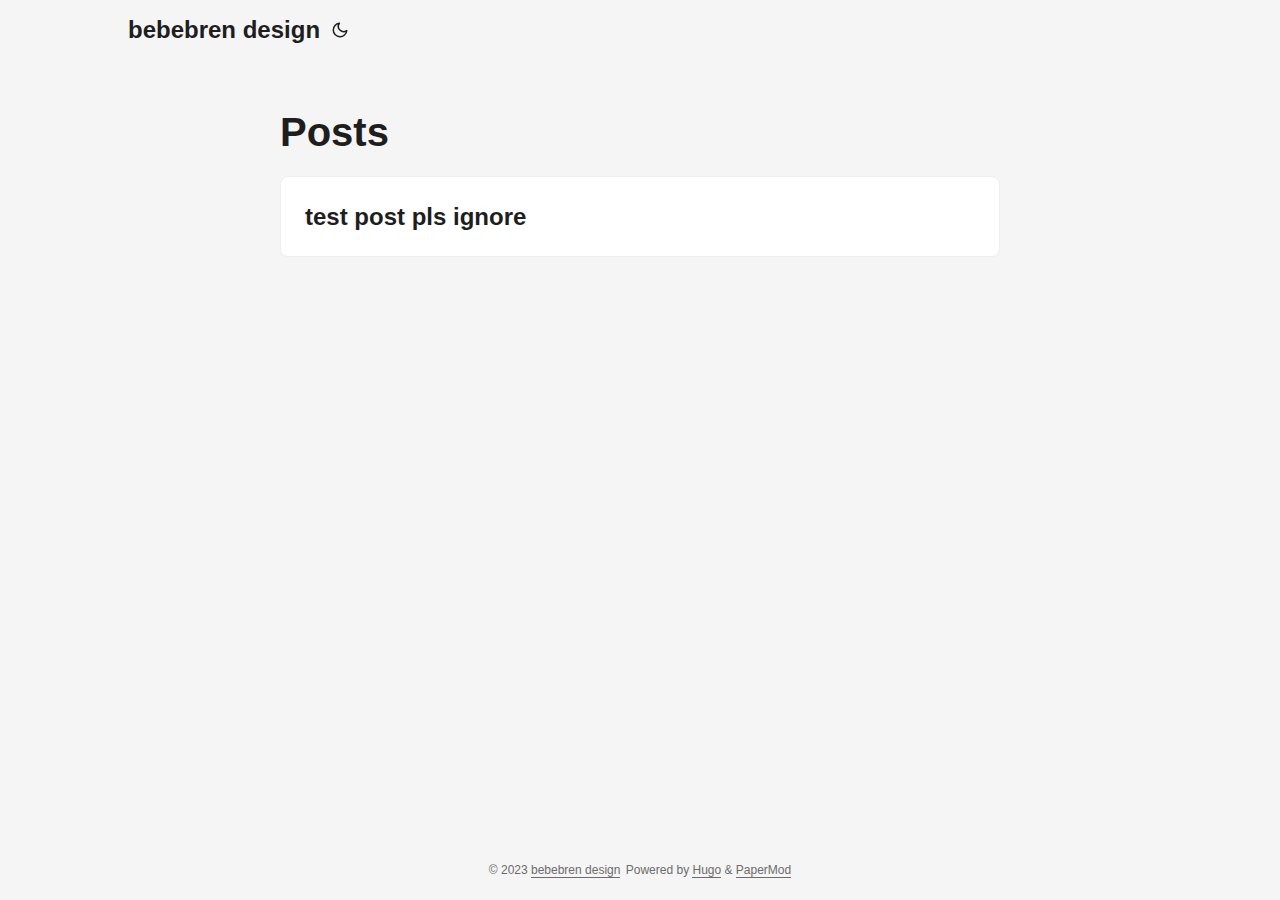
<file: public/posts/index.html>
<!DOCTYPE html>
<html lang="en" dir="auto">

<head><meta charset="utf-8">
<meta http-equiv="X-UA-Compatible" content="IE=edge">
<meta name="viewport" content="width=device-width, initial-scale=1, shrink-to-fit=no">
<meta name="robots" content="index, follow">
<title>Posts | bebebren design</title>
<meta name="keywords" content="">
<meta name="description" content="Posts - bebebren design">
<meta name="author" content="">
<link rel="canonical" href="http://bebebren.com/posts/">
<link crossorigin="anonymous" href="/assets/css/stylesheet.5cfc680b1eeaeef9efbced92d46c2a9e876b72ee14fba85846afc4cff9e6e6f8.css" integrity="sha256-XPxoCx7q7vnvvO2S1Gwqnodrcu4U&#43;6hYRq/Ez/nm5vg=" rel="preload stylesheet" as="style">
<link rel="icon" href="http://bebebren.com/favicon.ico">
<link rel="icon" type="image/png" sizes="16x16" href="http://bebebren.com/favicon-16x16.png">
<link rel="icon" type="image/png" sizes="32x32" href="http://bebebren.com/favicon-32x32.png">
<link rel="apple-touch-icon" href="http://bebebren.com/apple-touch-icon.png">
<link rel="mask-icon" href="http://bebebren.com/safari-pinned-tab.svg">
<meta name="theme-color" content="#2e2e33">
<meta name="msapplication-TileColor" content="#2e2e33">
<link rel="alternate" type="application/rss+xml" href="http://bebebren.com/posts/index.xml">
<noscript>
    <style>
        #theme-toggle,
        .top-link {
            display: none;
        }

    </style>
    <style>
        @media (prefers-color-scheme: dark) {
            :root {
                --theme: rgb(29, 30, 32);
                --entry: rgb(46, 46, 51);
                --primary: rgb(218, 218, 219);
                --secondary: rgb(155, 156, 157);
                --tertiary: rgb(65, 66, 68);
                --content: rgb(196, 196, 197);
                --hljs-bg: rgb(46, 46, 51);
                --code-bg: rgb(55, 56, 62);
                --border: rgb(51, 51, 51);
            }

            .list {
                background: var(--theme);
            }

            .list:not(.dark)::-webkit-scrollbar-track {
                background: 0 0;
            }

            .list:not(.dark)::-webkit-scrollbar-thumb {
                border-color: var(--theme);
            }
        }

    </style>
</noscript><meta property="og:title" content="Posts" />
<meta property="og:description" content="" />
<meta property="og:type" content="website" />
<meta property="og:url" content="http://bebebren.com/posts/" />

<meta name="twitter:card" content="summary"/>
<meta name="twitter:title" content="Posts"/>
<meta name="twitter:description" content=""/>


<script type="application/ld+json">
{
  "@context": "https://schema.org",
  "@type": "BreadcrumbList",
  "itemListElement": [
    {
      "@type": "ListItem",
      "position":  1 ,
      "name": "Posts",
      "item": "http://bebebren.com/posts/"
    }
  ]
}
</script>
</head>

<body class="list" id="top">
<script>
    if (localStorage.getItem("pref-theme") === "dark") {
        document.body.classList.add('dark');
    } else if (localStorage.getItem("pref-theme") === "light") {
        document.body.classList.remove('dark')
    } else if (window.matchMedia('(prefers-color-scheme: dark)').matches) {
        document.body.classList.add('dark');
    }

</script>

<header class="header">
    <nav class="nav">
        <div class="logo">
            <a href="http://bebebren.com/" accesskey="h" title="bebebren design (Alt + H)">bebebren design</a>
            <div class="logo-switches">
                <button id="theme-toggle" accesskey="t" title="(Alt + T)">
                    <svg id="moon" xmlns="http://www.w3.org/2000/svg" width="24" height="18" viewBox="0 0 24 24"
                        fill="none" stroke="currentColor" stroke-width="2" stroke-linecap="round"
                        stroke-linejoin="round">
                        <path d="M21 12.79A9 9 0 1 1 11.21 3 7 7 0 0 0 21 12.79z"></path>
                    </svg>
                    <svg id="sun" xmlns="http://www.w3.org/2000/svg" width="24" height="18" viewBox="0 0 24 24"
                        fill="none" stroke="currentColor" stroke-width="2" stroke-linecap="round"
                        stroke-linejoin="round">
                        <circle cx="12" cy="12" r="5"></circle>
                        <line x1="12" y1="1" x2="12" y2="3"></line>
                        <line x1="12" y1="21" x2="12" y2="23"></line>
                        <line x1="4.22" y1="4.22" x2="5.64" y2="5.64"></line>
                        <line x1="18.36" y1="18.36" x2="19.78" y2="19.78"></line>
                        <line x1="1" y1="12" x2="3" y2="12"></line>
                        <line x1="21" y1="12" x2="23" y2="12"></line>
                        <line x1="4.22" y1="19.78" x2="5.64" y2="18.36"></line>
                        <line x1="18.36" y1="5.64" x2="19.78" y2="4.22"></line>
                    </svg>
                </button>
            </div>
        </div>
        <ul id="menu">
        </ul>
    </nav>
</header>
<main class="main"> 
<header class="page-header">
  <h1>
    Posts
  </h1>
</header>

<article class="post-entry"> 
  <header class="entry-header">
    <h2>test post pls ignore
    </h2>
  </header>
  <footer class="entry-footer"></footer>
  <a class="entry-link" aria-label="post link to test post pls ignore" href="http://bebebren.com/posts/test/"></a>
</article>
    </main>
    
<footer class="footer">
    <span>&copy; 2023 <a href="http://bebebren.com/">bebebren design</a></span>
    <span>
        Powered by
        <a href="https://gohugo.io/" rel="noopener noreferrer" target="_blank">Hugo</a> &
        <a href="https://github.com/adityatelange/hugo-PaperMod/" rel="noopener" target="_blank">PaperMod</a>
    </span>
</footer>
<a href="#top" aria-label="go to top" title="Go to Top (Alt + G)" class="top-link" id="top-link" accesskey="g">
    <svg xmlns="http://www.w3.org/2000/svg" viewBox="0 0 12 6" fill="currentColor">
        <path d="M12 6H0l6-6z" />
    </svg>
</a>

<script>
    let menu = document.getElementById('menu')
    if (menu) {
        menu.scrollLeft = localStorage.getItem("menu-scroll-position");
        menu.onscroll = function () {
            localStorage.setItem("menu-scroll-position", menu.scrollLeft);
        }
    }

    document.querySelectorAll('a[href^="#"]').forEach(anchor => {
        anchor.addEventListener("click", function (e) {
            e.preventDefault();
            var id = this.getAttribute("href").substr(1);
            if (!window.matchMedia('(prefers-reduced-motion: reduce)').matches) {
                document.querySelector(`[id='${decodeURIComponent(id)}']`).scrollIntoView({
                    behavior: "smooth"
                });
            } else {
                document.querySelector(`[id='${decodeURIComponent(id)}']`).scrollIntoView();
            }
            if (id === "top") {
                history.replaceState(null, null, " ");
            } else {
                history.pushState(null, null, `#${id}`);
            }
        });
    });

</script>
<script>
    var mybutton = document.getElementById("top-link");
    window.onscroll = function () {
        if (document.body.scrollTop > 800 || document.documentElement.scrollTop > 800) {
            mybutton.style.visibility = "visible";
            mybutton.style.opacity = "1";
        } else {
            mybutton.style.visibility = "hidden";
            mybutton.style.opacity = "0";
        }
    };

</script>
<script>
    document.getElementById("theme-toggle").addEventListener("click", () => {
        if (document.body.className.includes("dark")) {
            document.body.classList.remove('dark');
            localStorage.setItem("pref-theme", 'light');
        } else {
            document.body.classList.add('dark');
            localStorage.setItem("pref-theme", 'dark');
        }
    })

</script>
</body>

</html>
</file>
<file: assets/css/stylesheet.5cfc680b1eeaeef9efbced92d46c2a9e876b72ee14fba85846afc4cff9e6e6f8.css>
/*
  PaperMod v7
  License: MIT https://github.com/adityatelange/hugo-PaperMod/blob/master/LICENSE
  Copyright (c) 2020 nanxiaobei and adityatelange
  Copyright (c) 2021-2023 adityatelange
*/
:root{--gap:24px;--content-gap:20px;--nav-width:1024px;--main-width:720px;--header-height:60px;--footer-height:60px;--radius:8px;--theme:rgb(255, 255, 255);--entry:rgb(255, 255, 255);--primary:rgb(30, 30, 30);--secondary:rgb(108, 108, 108);--tertiary:rgb(214, 214, 214);--content:rgb(31, 31, 31);--hljs-bg:rgb(28, 29, 33);--code-bg:rgb(245, 245, 245);--border:rgb(238, 238, 238)}.dark{--theme:rgb(29, 30, 32);--entry:rgb(46, 46, 51);--primary:rgb(218, 218, 219);--secondary:rgb(155, 156, 157);--tertiary:rgb(65, 66, 68);--content:rgb(196, 196, 197);--hljs-bg:rgb(46, 46, 51);--code-bg:rgb(55, 56, 62);--border:rgb(51, 51, 51)}.list{background:var(--code-bg)}.dark.list{background:var(--theme)}*,::after,::before{box-sizing:border-box}html{-webkit-tap-highlight-color:transparent;overflow-y:scroll;-webkit-text-size-adjust:100%;text-size-adjust:100%}a,button,body,h1,h2,h3,h4,h5,h6{color:var(--primary)}body{font-family:-apple-system,BlinkMacSystemFont,segoe ui,Roboto,Oxygen,Ubuntu,Cantarell,open sans,helvetica neue,sans-serif;font-size:18px;line-height:1.6;word-break:break-word;background:var(--theme)}article,aside,figcaption,figure,footer,header,hgroup,main,nav,section,table{display:block}h1,h2,h3,h4,h5,h6{line-height:1.2}h1,h2,h3,h4,h5,h6,p{margin-top:0;margin-bottom:0}ul{padding:0}a{text-decoration:none}body,figure,ul{margin:0}table{width:100%;border-collapse:collapse;border-spacing:0;overflow-x:auto;word-break:keep-all}button,input,textarea{padding:0;font:inherit;background:0 0;border:0}input,textarea{outline:0}button,input[type=button],input[type=submit]{cursor:pointer}input:-webkit-autofill,textarea:-webkit-autofill{box-shadow:0 0 0 50px var(--theme)inset}img{display:block;max-width:100%}.not-found{position:absolute;left:0;right:0;display:flex;align-items:center;justify-content:center;height:80%;font-size:160px;font-weight:700}.archive-posts{width:100%;font-size:16px}.archive-year{margin-top:40px}.archive-year:not(:last-of-type){border-bottom:2px solid var(--border)}.archive-month{display:flex;align-items:flex-start;padding:10px 0}.archive-month-header{margin:25px 0;width:200px}.archive-month:not(:last-of-type){border-bottom:1px solid var(--border)}.archive-entry{position:relative;padding:5px;margin:10px 0}.archive-entry-title{margin:5px 0;font-weight:400}.archive-count,.archive-meta{color:var(--secondary);font-size:14px}.footer,.top-link{font-size:12px;color:var(--secondary)}.footer{max-width:calc(var(--main-width) + var(--gap) * 2);margin:auto;padding:calc((var(--footer-height) - var(--gap))/2)var(--gap);text-align:center;line-height:24px}.footer span{margin-inline-start:1px;margin-inline-end:1px}.footer span:last-child{white-space:nowrap}.footer a{color:inherit;border-bottom:1px solid var(--secondary)}.footer a:hover{border-bottom:1px solid var(--primary)}.top-link{visibility:hidden;position:fixed;bottom:60px;right:30px;z-index:99;background:var(--tertiary);width:42px;height:42px;padding:12px;border-radius:64px;transition:visibility .5s,opacity .8s linear}.top-link,.top-link svg{filter:drop-shadow(0 0 0 var(--theme))}.footer a:hover,.top-link:hover{color:var(--primary)}.top-link:focus,#theme-toggle:focus{outline:0}.nav{display:flex;flex-wrap:wrap;justify-content:space-between;max-width:calc(var(--nav-width) + var(--gap) * 2);margin-inline-start:auto;margin-inline-end:auto;line-height:var(--header-height)}.nav a{display:block}.logo,#menu{display:flex;margin:auto var(--gap)}.logo{flex-wrap:inherit}.logo a{font-size:24px;font-weight:700}.logo a img,.logo a svg{display:inline;vertical-align:middle;pointer-events:none;transform:translate(0,-10%);border-radius:6px;margin-inline-end:8px}button#theme-toggle{font-size:26px;margin:auto 4px}body.dark #moon{vertical-align:middle;display:none}body:not(.dark) #sun{display:none}#menu{list-style:none;word-break:keep-all;overflow-x:auto;white-space:nowrap}#menu li+li{margin-inline-start:var(--gap)}#menu a{font-size:16px}#menu .active{font-weight:500;border-bottom:2px solid}.lang-switch li,.lang-switch ul,.logo-switches{display:inline-flex;margin:auto 4px}.lang-switch{display:flex;flex-wrap:inherit}.lang-switch a{margin:auto 3px;font-size:16px;font-weight:500}.logo-switches{flex-wrap:inherit}.main{position:relative;min-height:calc(100vh - var(--header-height) - var(--footer-height));max-width:calc(var(--main-width) + var(--gap) * 2);margin:auto;padding:var(--gap)}.page-header h1{font-size:40px}.pagination{display:flex}.pagination a{color:var(--theme);font-size:13px;line-height:36px;background:var(--primary);border-radius:calc(36px/2);padding:0 16px}.pagination .next{margin-inline-start:auto}.social-icons{padding:12px 0}.social-icons a:not(:last-of-type){margin-inline-end:12px}.social-icons a svg{height:26px;width:26px}code{direction:ltr}div.highlight,pre{position:relative}.copy-code{display:none;position:absolute;top:4px;right:4px;color:rgba(255,255,255,.8);background:rgba(78,78,78,.8);border-radius:var(--radius);padding:0 5px;font-size:14px;user-select:none}div.highlight:hover .copy-code,pre:hover .copy-code{display:block}.first-entry{position:relative;display:flex;flex-direction:column;justify-content:center;min-height:320px;margin:var(--gap)0 calc(var(--gap) * 2)}.first-entry .entry-header{overflow:hidden;display:-webkit-box;-webkit-box-orient:vertical;-webkit-line-clamp:3}.first-entry .entry-header h1{font-size:34px;line-height:1.3}.first-entry .entry-content{margin:14px 0;font-size:16px;-webkit-line-clamp:3}.first-entry .entry-footer{font-size:14px}.home-info .entry-content{-webkit-line-clamp:unset}.post-entry{position:relative;margin-bottom:var(--gap);padding:var(--gap);background:var(--entry);border-radius:var(--radius);transition:transform .1s;border:1px solid var(--border)}.post-entry:active{transform:scale(.96)}.tag-entry .entry-cover{display:none}.entry-header h2{font-size:24px;line-height:1.3}.entry-content{margin:8px 0;color:var(--secondary);font-size:14px;line-height:1.6;overflow:hidden;display:-webkit-box;-webkit-box-orient:vertical;-webkit-line-clamp:2}.entry-footer{color:var(--secondary);font-size:13px}.entry-link{position:absolute;left:0;right:0;top:0;bottom:0}.entry-cover,.entry-isdraft{font-size:14px;color:var(--secondary)}.entry-cover{margin-bottom:var(--gap);text-align:center}.entry-cover img{border-radius:var(--radius);pointer-events:none;width:100%;height:auto}.entry-cover a{color:var(--secondary);box-shadow:0 1px 0 var(--primary)}.page-header,.post-header{margin:24px auto var(--content-gap)}.post-title{margin-bottom:2px;font-size:40px}.post-description{margin-top:10px;margin-bottom:5px}.post-meta,.breadcrumbs{color:var(--secondary);font-size:14px;display:flex;flex-wrap:wrap}.post-meta .i18n_list li{display:inline-flex;list-style:none;margin:auto 3px;box-shadow:0 1px 0 var(--secondary)}.breadcrumbs a{font-size:16px}.post-content{color:var(--content)}.post-content h3,.post-content h4,.post-content h5,.post-content h6{margin:24px 0 16px}.post-content h1{margin:40px auto 32px;font-size:40px}.post-content h2{margin:32px auto 24px;font-size:32px}.post-content h3{font-size:24px}.post-content h4{font-size:16px}.post-content h5{font-size:14px}.post-content h6{font-size:12px}.post-content a,.toc a:hover{box-shadow:0 1px;box-decoration-break:clone;-webkit-box-decoration-break:clone}.post-content a code{margin:auto 0;border-radius:0;box-shadow:0 -1px 0 var(--primary)inset}.post-content del{text-decoration:line-through}.post-content dl,.post-content ol,.post-content p,.post-content figure,.post-content ul{margin-bottom:var(--content-gap)}.post-content ol,.post-content ul{padding-inline-start:20px}.post-content li{margin-top:5px}.post-content li p{margin-bottom:0}.post-content dl{display:flex;flex-wrap:wrap;margin:0}.post-content dt{width:25%;font-weight:700}.post-content dd{width:75%;margin-inline-start:0;padding-inline-start:10px}.post-content dd~dd,.post-content dt~dt{margin-top:10px}.post-content table{margin-bottom:32px}.post-content table th,.post-content table:not(.highlighttable,.highlight table,.gist .highlight) td{min-width:80px;padding:12px 8px;line-height:1.5;border-bottom:1px solid var(--border)}.post-content table th{font-size:14px;text-align:start}.post-content table:not(.highlighttable) td code:only-child{margin:auto 0}.post-content .highlight table{border-radius:var(--radius)}.post-content .highlight:not(table){margin:10px auto;background:var(--hljs-bg)!important;border-radius:var(--radius);direction:ltr}.post-content li>.highlight{margin-inline-end:0}.post-content ul pre{margin-inline-start:calc(var(--gap) * -2)}.post-content .highlight pre{margin:0}.post-content .highlighttable{table-layout:fixed}.post-content .highlighttable td:first-child{width:40px}.post-content .highlighttable td .linenodiv{padding-inline-end:0!important}.post-content .highlighttable td .highlight,.post-content .highlighttable td .linenodiv pre{margin-bottom:0}.post-content code{margin:auto 4px;padding:4px 6px;font-size:.78em;line-height:1.5;background:var(--code-bg);border-radius:2px}.post-content pre code{display:block;margin:auto 0;padding:10px;color:#d5d5d6;background:var(--hljs-bg)!important;border-radius:var(--radius);overflow-x:auto;word-break:break-all}.post-content blockquote{margin:20px 0;padding:0 14px;border-inline-start:3px solid var(--primary)}.post-content hr{margin:30px 0;height:2px;background:var(--tertiary);border:0}.post-content iframe{max-width:100%}.post-content img{border-radius:4px;margin:1rem 0}.post-content img[src*="#center"]{margin:1rem auto}.post-content figure.align-center{text-align:center}.post-content figure>figcaption{color:var(--primary);font-size:16px;font-weight:700;margin:8px 0 16px}.post-content figure>figcaption>p{color:var(--secondary);font-size:14px;font-weight:400}.toc{margin:0 2px 40px;border:1px solid var(--border);background:var(--code-bg);border-radius:var(--radius);padding:.4em}.dark .toc{background:var(--entry)}.toc details summary{cursor:zoom-in;margin-inline-start:20px}.toc details[open] summary{cursor:zoom-out}.toc .details{display:inline;font-weight:500}.toc .inner{margin:0 20px;padding:10px 20px}.toc li ul{margin-inline-start:var(--gap)}.toc summary:focus{outline:0}.post-footer{margin-top:56px}.post-tags li{display:inline-block;margin-inline-end:3px;margin-bottom:5px}.post-tags a,.share-buttons,.paginav{border-radius:var(--radius);background:var(--code-bg);border:1px solid var(--border)}.post-tags a{display:block;padding-inline-start:14px;padding-inline-end:14px;color:var(--secondary);font-size:14px;line-height:34px;background:var(--code-bg)}.post-tags a:hover,.paginav a:hover{background:var(--border)}.share-buttons{margin:14px 0;padding-inline-start:var(--radius);display:flex;justify-content:center;overflow-x:auto}.share-buttons a{margin-top:10px}.share-buttons a:not(:last-of-type){margin-inline-end:12px}h1:hover .anchor,h2:hover .anchor,h3:hover .anchor,h4:hover .anchor,h5:hover .anchor,h6:hover .anchor{display:inline-flex;color:var(--secondary);margin-inline-start:8px;font-weight:500;user-select:none}.paginav{margin:10px 0;display:flex;line-height:30px;border-radius:var(--radius)}.paginav a{padding-inline-start:14px;padding-inline-end:14px;border-radius:var(--radius)}.paginav .title{letter-spacing:1px;text-transform:uppercase;font-size:small;color:var(--secondary)}.paginav .prev,.paginav .next{width:50%}.paginav span:hover:not(.title){box-shadow:0 1px}.paginav .next{margin-inline-start:auto;text-align:right}[dir=rtl] .paginav .next{text-align:left}h1>a>svg{display:inline}img.in-text{display:inline;margin:auto}.buttons,.main .profile{display:flex;justify-content:center}.main .profile{align-items:center;min-height:calc(100vh - var(--header-height) - var(--footer-height) - (var(--gap) * 2));text-align:center}.profile .profile_inner h1{padding:12px 0}.profile img{display:inline-table;border-radius:50%}.buttons{flex-wrap:wrap;max-width:400px;margin:0 auto}.button{background:var(--tertiary);border-radius:var(--radius);margin:8px;padding:6px;transition:transform .1s}.button-inner{padding:0 8px}.button:active{transform:scale(.96)}#searchbox input{padding:4px 10px;width:100%;color:var(--primary);font-weight:700;border:2px solid var(--tertiary);border-radius:var(--radius)}#searchbox input:focus{border-color:var(--secondary)}#searchResults li{list-style:none;border-radius:var(--radius);padding:10px;margin:10px 0;position:relative;font-weight:500}#searchResults{margin:10px 0;width:100%}#searchResults li:active{transition:transform .1s;transform:scale(.98)}#searchResults a{position:absolute;width:100%;height:100%;top:0;left:0;outline:none}#searchResults .focus{transform:scale(.98);border:2px solid var(--tertiary)}.terms-tags li{display:inline-block;margin:10px;font-weight:500}.terms-tags a{display:block;padding:3px 10px;background:var(--tertiary);border-radius:6px;transition:transform .1s}.terms-tags a:active{background:var(--tertiary);transform:scale(.96)}.hljs-comment,.hljs-quote{color:#b6b18b}.hljs-deletion,.hljs-name,.hljs-regexp,.hljs-selector-class,.hljs-selector-id,.hljs-tag,.hljs-template-variable,.hljs-variable{color:#eb3c54}.hljs-built_in,.hljs-builtin-name,.hljs-link,.hljs-literal,.hljs-meta,.hljs-number,.hljs-params,.hljs-type{color:#e7ce56}.hljs-attribute{color:#ee7c2b}.hljs-addition,.hljs-bullet,.hljs-string,.hljs-symbol{color:#4fb4d7}.hljs-section,.hljs-title{color:#78bb65}.hljs-keyword,.hljs-selector-tag{color:#b45ea4}.hljs{display:block;overflow-x:auto;background:#1c1d21;color:#c0c5ce;padding:.5em}.hljs-emphasis{font-style:italic}.hljs-strong{font-weight:700}::-webkit-scrollbar-track{background:0 0}.list:not(.dark)::-webkit-scrollbar-track{background:var(--code-bg)}::-webkit-scrollbar-thumb{background:var(--tertiary);border:5px solid var(--theme);border-radius:var(--radius)}.list:not(.dark)::-webkit-scrollbar-thumb{border:5px solid var(--code-bg)}::-webkit-scrollbar-thumb:hover{background:var(--secondary)}::-webkit-scrollbar:not(.highlighttable,.highlight table,.gist .highlight){background:var(--theme)}.post-content .highlighttable td .highlight pre code::-webkit-scrollbar{display:none}.post-content :not(table) ::-webkit-scrollbar-thumb{border:2px solid var(--hljs-bg);background:#717175}.post-content :not(table) ::-webkit-scrollbar-thumb:hover{background:#a3a3a5}.gist table::-webkit-scrollbar-thumb{border:2px solid #fff;background:#adadad}.gist table::-webkit-scrollbar-thumb:hover{background:#707070}.post-content table::-webkit-scrollbar-thumb{border-width:2px}@media screen and (min-width:768px){::-webkit-scrollbar{width:19px;height:11px}}@media screen and (max-width:768px){:root{--gap:14px}.profile img{transform:scale(.85)}.first-entry{min-height:260px}.archive-month{flex-direction:column}.archive-year{margin-top:20px}.footer{padding:calc((var(--footer-height) - var(--gap) - 10px)/2)var(--gap)}}@media screen and (max-width:900px){.list .top-link{transform:translateY(-5rem)}}@media(prefers-reduced-motion){.terms-tags a:active,.button:active,.post-entry:active,.top-link,#searchResults .focus,#searchResults li:active{transform:none}}
</file>
